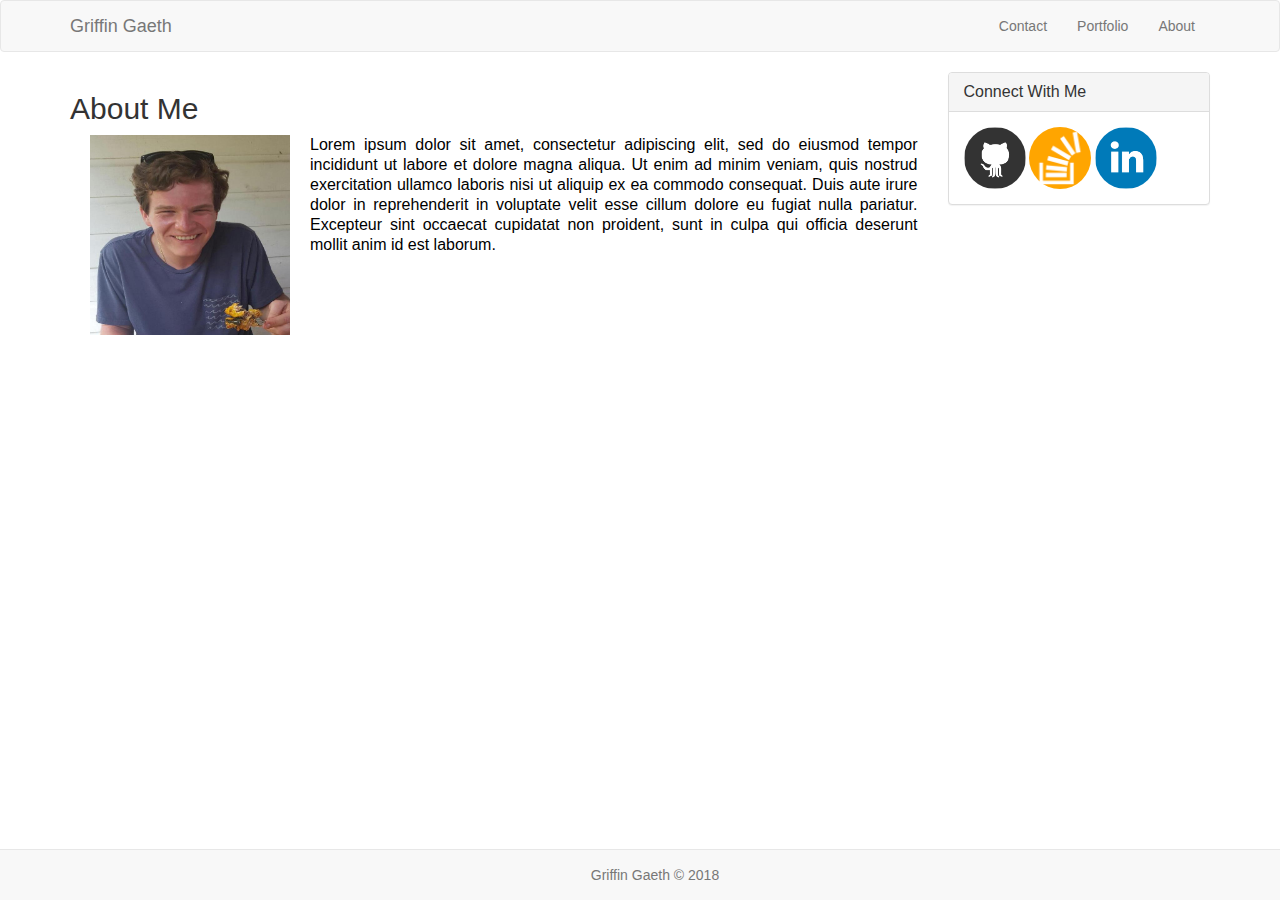
<file: index.html>
<!DOCTYPE html>
<html lang="en-us">

<head>
  <meta charset="UTF-8">
  <meta name="viewport" content="width=device-width, initial-scale=1">

  <title>Bio</title>
  
  <link rel="stylesheet" href="https://maxcdn.bootstrapcdn.com/bootstrap/3.3.7/css/bootstrap.min.css" integrity="sha384-BVYiiSIFeK1dGmJRAkycuHAHRg32OmUcww7on3RYdg4Va+PmSTsz/K68vbdEjh4u" crossorigin="anonymous">
  <link rel="stylesheet" type="text/css" href="assets/style.css">

</head>

<body>

  <nav class="navbar navbar-default">
    <div class="container">
      <div class="navbar-header">


       <a class="navbar-brand" href="#">Griffin Gaeth</a>
     </div>
     <ul class="nav navbar-nav pull-right">
      <li><a href="contact.html">Contact</a></li>
      <li><a href="portfolio.html">Portfolio</a></li>
      <li><a href="index.html">About</a></li>
    </ul>
  </div>
</nav>



<div class="container">

  <div class="row">
    <div class="col-sm-10 col-md-7 col-lg-9">
      <h2>About Me</h2>
      <img class = "img-fluid" src="assets/images/griffin.jpg" align="left" width="200" height="200" border="0" style="Margin: 0px 20px 20px 20px; background:#E79851;" />
      <p style="Margin:0; font:16px/1.25 sans-serif; color:
      black; text-align:justify;">
    Lorem ipsum dolor sit amet, consectetur adipiscing elit, sed do eiusmod tempor incididunt ut labore et dolore magna aliqua. Ut enim ad minim veniam, quis nostrud exercitation ullamco laboris nisi ut aliquip ex ea commodo consequat. Duis aute irure dolor in reprehenderit in voluptate velit esse cillum dolore eu fugiat nulla pariatur. Excepteur sint occaecat cupidatat non proident, sunt in culpa qui officia deserunt mollit anim id est laborum.</p>
  </div>
  
  <div class="col-sm-2 col-md-5 col-lg-3">
    <div class="panel panel-default">
      <div class="panel-heading">
        <h3 class="panel-title">Connect With Me</h3>
      </div>
      <div class="panel-body">
        <img src="assets/images/github.png" class="img-circle" alt="Cinque Terre" 
        width="62" height="62">
        <img src="assets/images/stack.png" class="img-circle" alt="Cinque Terre"
        width="62" height="62">
        <img src="assets/images/linkedin.png" class="img-circle" alt="Cinque Terre"
        width="62" height="62">

      </div>
    </div>

  </div>
</div>


</div>


<nav class="navbar navbar-default  navbar-fixed-bottom" role="navigation">
  <div class="container text-center">
    <p class="navbar-text col-md-12 col-sm-12 col-xs-12">Griffin Gaeth &copy; 2018</p>
  </div>
</nav>

</body>

</html>
</file>
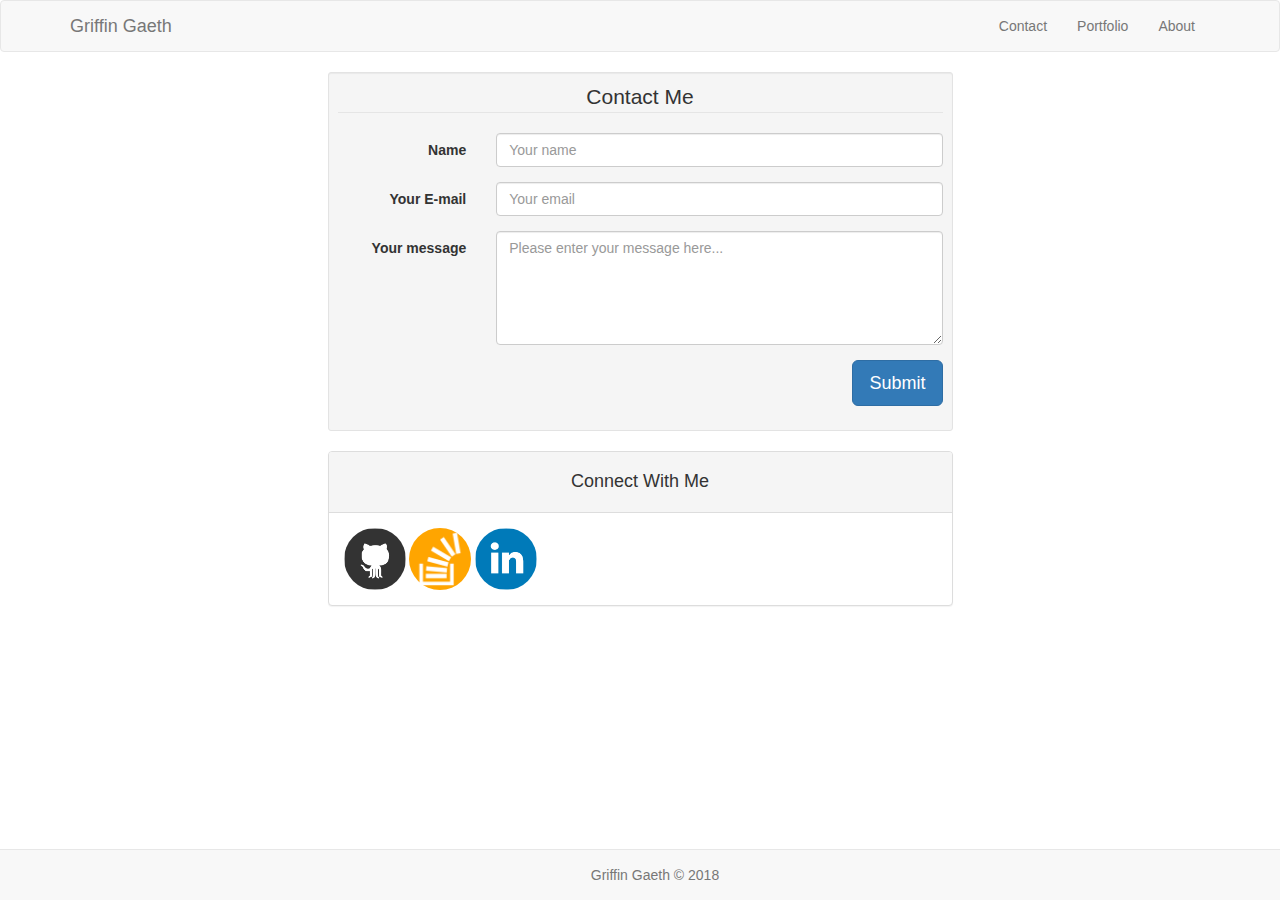
<file: contact.html>
<!DOCTYPE html>
<html lang="en-us">

<head>
  <meta charset="UTF-8">
  <meta name="viewport" content="width=device-width, initial-scale=1">

  <title>Bio</title>

  <link rel="stylesheet" href="https://maxcdn.bootstrapcdn.com/bootstrap/3.3.7/css/bootstrap.min.css" integrity="sha384-BVYiiSIFeK1dGmJRAkycuHAHRg32OmUcww7on3RYdg4Va+PmSTsz/K68vbdEjh4u" crossorigin="anonymous">
  <link rel="stylesheet" type="text/css" href="assets/style.css">


</head>

<body>

<nav class="navbar navbar-default">
  <div class="container">
    <div class="navbar-header">
      
     
     <a class="navbar-brand" href="#">Griffin Gaeth</a>
    </div>
    <ul class="nav navbar-nav pull-right">
      <li><a href="contact.html">Contact</a></li>
      <li><a href="portfolio.html">Portfolio</a></li>
      <li><a href="index.html">About</a></li>
    </ul>
  </div>
</nav>


<div class="row">
      <div class="col-md-6 col-md-offset-3">
        <div class="well well-sm">
          <form class="form-horizontal" action="" method="post">
          <fieldset>
            <legend class="text-center">Contact Me</legend>
    
            <!-- Name input-->
            <div class="form-group">
              <label class="col-md-3 control-label" for="name">Name</label>
              <div class="col-md-9">
                <input id="name" name="name" type="text" placeholder="Your name" class="form-control">
              </div>
            </div>
    
            <!-- Email input-->
            <div class="form-group">
              <label class="col-md-3 control-label" for="email">Your E-mail</label>
              <div class="col-md-9">
                <input id="email" name="email" type="text" placeholder="Your email" class="form-control">
              </div>
            </div>
    
            <!-- Message body -->
            <div class="form-group">
              <label class="col-md-3 control-label" for="message">Your message</label>
              <div class="col-md-9">
                <textarea class="form-control" id="message" name="message" placeholder="Please enter your message here..." rows="5"></textarea>
              </div>
            </div>
    
            <!-- Form actions -->
            <div class="form-group">
              <div class="col-md-12 text-right">
                <button type="submit" class="btn btn-primary btn-lg">Submit</button>
              </div>
            </div>
          </fieldset>
          </form>
        </div>
      </div>
  </div>

<div class="row">
  <div class="col-md-6 col-md-offset-3">
    <div class="panel panel-default">
      <div class="panel-heading">
        <h4 class="text-center" >Connect With Me</h4>
      </div>
    <div class="panel-body">
    <img src="assets/images/github.png" class="img-circle" alt="Cinque Terre" 
    width="62" height="62">
    <img src="assets/images/stack.png" class="img-circle" alt="Cinque Terre"
    width="62" height="62">
    <img src="assets/images/linkedin.png" class="img-circle" alt="Cinque Terre"
    width="62" height="62">
   
  </div>
</div>
</div>







<nav class="navbar navbar-default  navbar-fixed-bottom" role="navigation">
    <div class="container text-center">
        <p class="navbar-text col-md-12 col-sm-12 col-xs-12">Griffin Gaeth &copy; 2018</p>
    </div>
</nav>

</body>

</html>
</file>
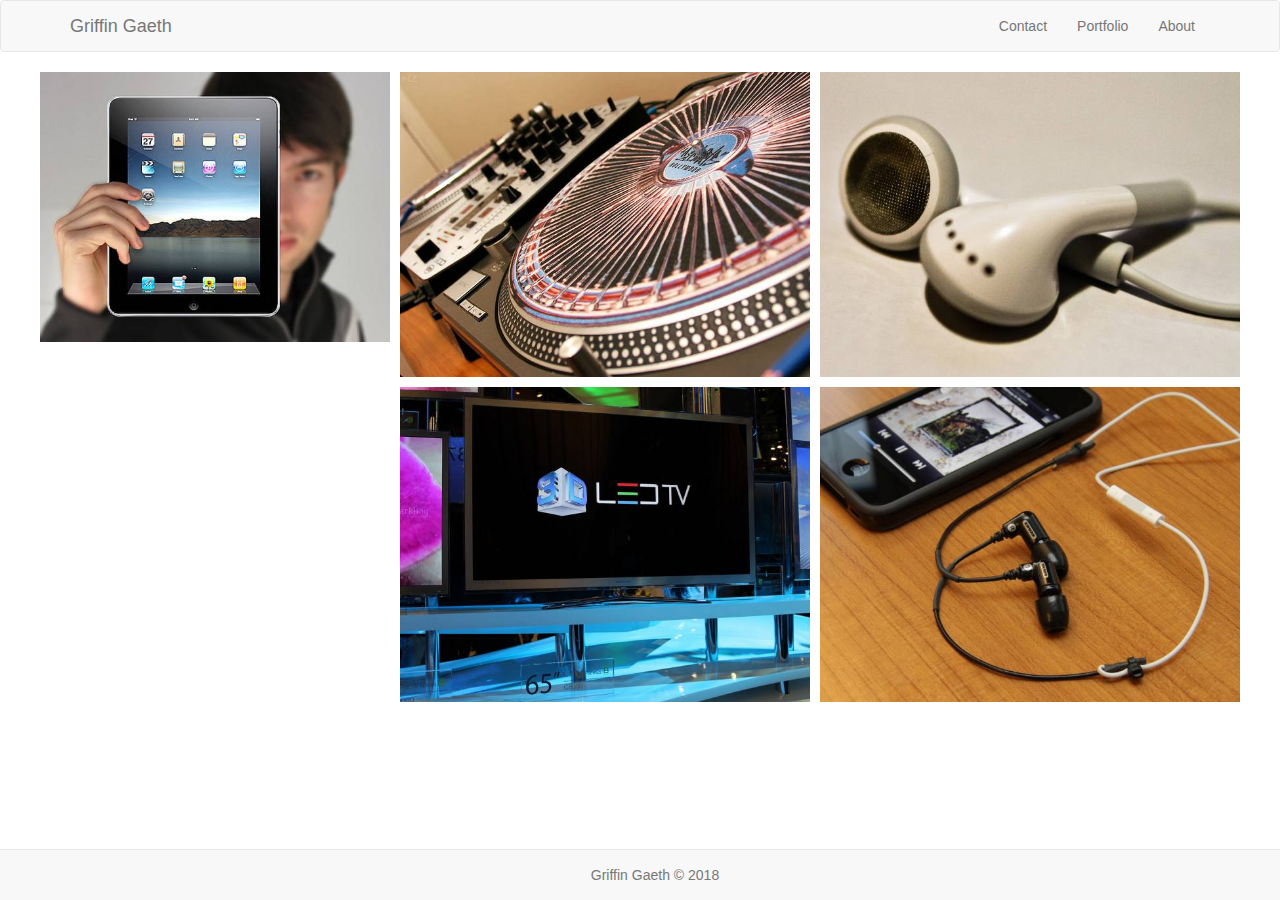
<file: portfolio.html>
<!DOCTYPE html>
<html lang="en-us">

<head>
  <meta charset="UTF-8">
  <meta name="viewport" content="width=device-width, initial-scale=1">

  <title>Bio</title>

  <link rel="stylesheet" href="https://maxcdn.bootstrapcdn.com/bootstrap/3.3.7/css/bootstrap.min.css" integrity="sha384-BVYiiSIFeK1dGmJRAkycuHAHRg32OmUcww7on3RYdg4Va+PmSTsz/K68vbdEjh4u" crossorigin="anonymous">
  <link rel="stylesheet" type="text/css" href="assets/portfolio.css">
  <link rel="stylesheet" type="text/css" href="assets/style.css">


</head>

<body>

<nav class="navbar navbar-default">
  <div class="container">
    <div class="navbar-header">
      
     
     <a class="navbar-brand" href="#">Griffin Gaeth</a>
    </div>
    <ul class="nav navbar-nav pull-right">
      <li><a href="contact.html">Contact</a></li>
      <li><a href="portfolio.html">Portfolio</a></li>
      <li><a href="index.html">About</a></li>
    </ul>
  </div>
</nav> 

<div class="gallery-content">
  <div class="gallery-content__item">
    <div class="gallery-content__large"><img src="assets/images/p1.jpg" alt=""/></div>
  </div>
  <div class="gallery-content__item">
    <div class="gallery-content__small"><img src="assets/images/p2.jpg" alt=""/></div>
    <div class="gallery-content__small"><img src="assets/images/p3.jpg" alt=""/></div>
    <div class="gallery-content__small"><img src="assets/images/p4.jpg" alt=""/></div>
    <div class="gallery-content__small"><img src="assets/images/p5.jpg" alt=""/></div>
  </div>
</div>






<nav class="navbar navbar-default  navbar-fixed-bottom" role="navigation">
    <div class="container text-center">
        <p class="navbar-text col-md-12 col-sm-12 col-xs-12">Griffin Gaeth &copy; 2018</p>
    </div>
</nav>

</body>

</html>
</file>
<file: assets/style.css>
#footer {
    bottom: 0;
    width: 100%;
    position: absolute;
    height: 70px;
    background-color: #666666;
  }

.footer-block {
      margin: 20px 0;
    } /* Vertically center the text there */


.navbar-brand {
	
}
</file>
<file: assets/portfolio.css>
.gallery-content {
  position: relative;
  left: 0;
  right: 0;
  margin-right: auto;
  margin-left: auto;
  display: flex;
  max-width: 1200px;
  width: 94%;
}
.gallery-content__item {
  width: 30%;
}
.gallery-content__item:nth-child(2) {
  width: 70%;
  display: flex;
  flex-wrap: wrap;
}
.gallery-content__small {
  width: 50%;
  outline: 10px solid #fff;
}
.gallery-content__large {
  height: 100%;
}
img {
  max-width: 100%;
  display: block;
}
</file>
